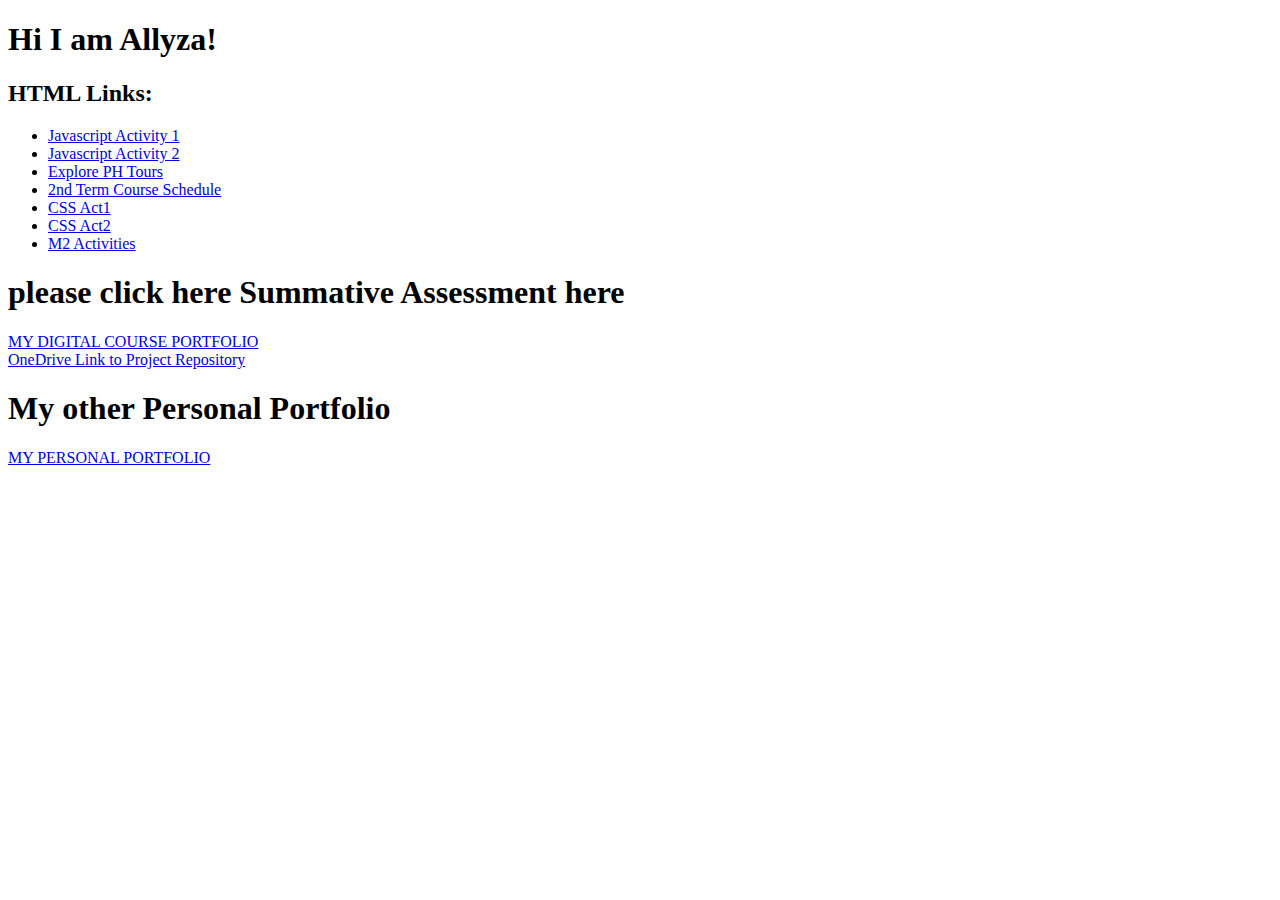
<file: index.html>
<!DOCTYPE html>
<html>
    <head>
        <meta charset="UTF-8">
        <meta name="viewport" content="width=device-width, initial-scale=1.0">
        <title>My First Webpage</title>
        <body>
            <h1> Hi I am Allyza!</h1>
            <h2>HTML Links:</h2>
            <ul>
                <li><a href="Villegas_A224_JS_Act1/index.html">Javascript Activity 1</a></li>
                <li><a href="Villegas_A224_JS_Act2/index.html">Javascript Activity 2</a></li>
                <li><a href="VILLEGAS_ExplorePHTours.html">Explore PH Tours</a></li>
                <li><a href="VILLEGAS_CourseSchedule.html">2nd Term Course Schedule</a></li>
                <li><a href="villegas_w5_css_act1/index.html">CSS Act1</a></li>
                <li><a href="villegas_w5_css_act2/index.html">CSS Act2</a></li>
                <li><a href="M2/index.html">M2 Activities</a></li>
            </ul>
            <h1>please click here Summative Assessment here</h1>
            <li><a href="Portfolio/index.html">MY DIGITAL COURSE PORTFOLIO</a></li>
            <li><a href="https://malayancollegesmindanaoo365-my.sharepoint.com/:f:/g/personal/kiremonde_mcm_edu_ph/En50hzqwhMJEqEvWbsvURIEBJ6-srtCsqxiHlTw_Vb52Pg?e=C4mRd3">OneDrive Link to Project Repository</a></li>
            <h1>My other Personal Portfolio</h1>
            <li><a href="Personal Portfolio\portfolio.html">MY PERSONAL PORTFOLIO</a></li>
        </body>
    </head>
</html>
</file>
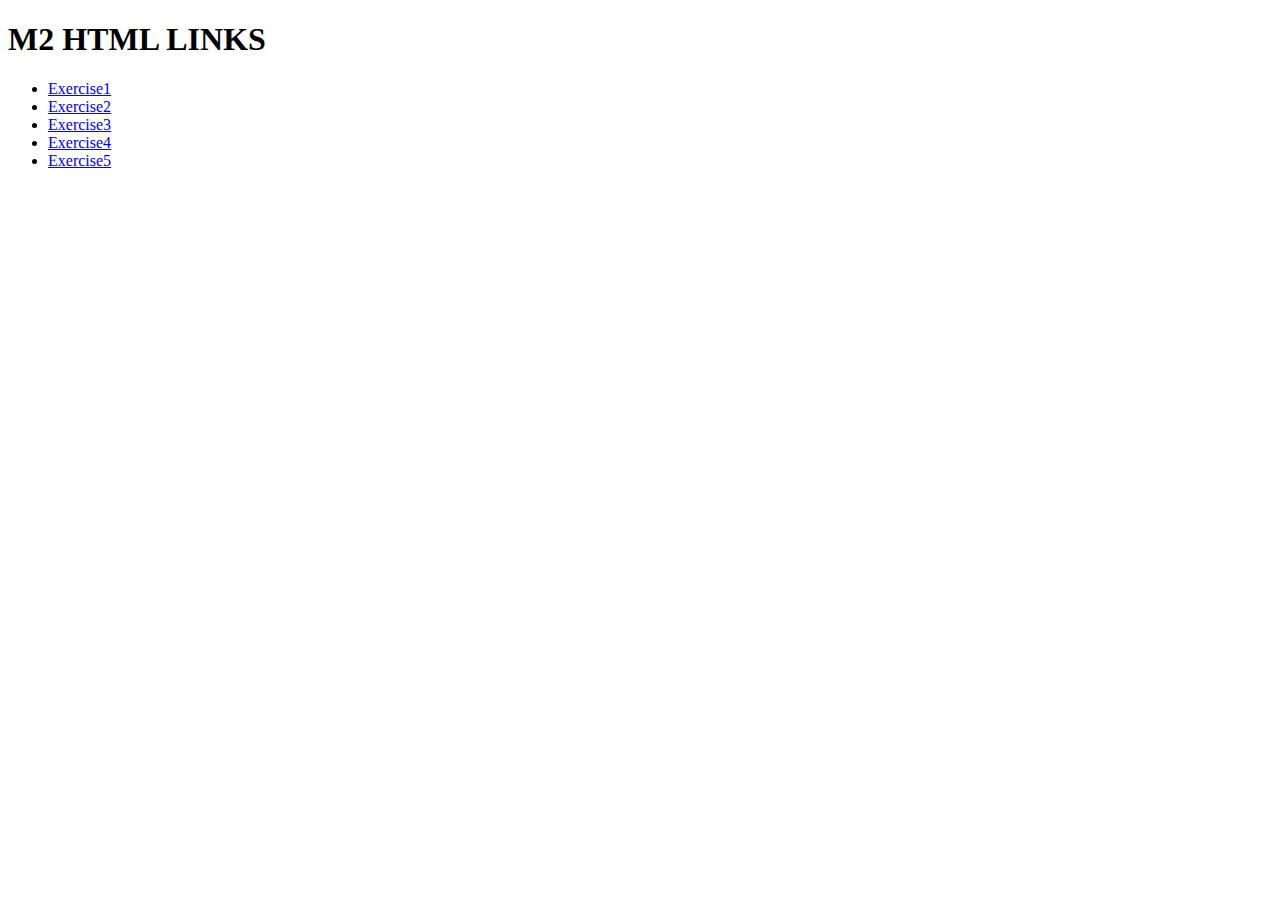
<file: M2/index.html>
<!DOCTYPE html>
<html>
    <head>
        <meta charset="UTF-8">
        <meta name="viewport" content="width=device-width, initial-scale=1.0">
        <title>M2</title>
        <body>
            <h1> M2 HTML LINKS</h1>
            <ul>
                <li><a href="Exercise1.html">Exercise1</a></li>
                <li><a href="Exercise2.html">Exercise2</a></li>
                <li><a href="Exercise3.html">Exercise3</a></li>
                <li><a href="Exercise4.html">Exercise4</a></li>
                <li><a href="Exercise5.html">Exercise5</a></li>

            </ul>
        </body>
    </head>
</html>
</file>
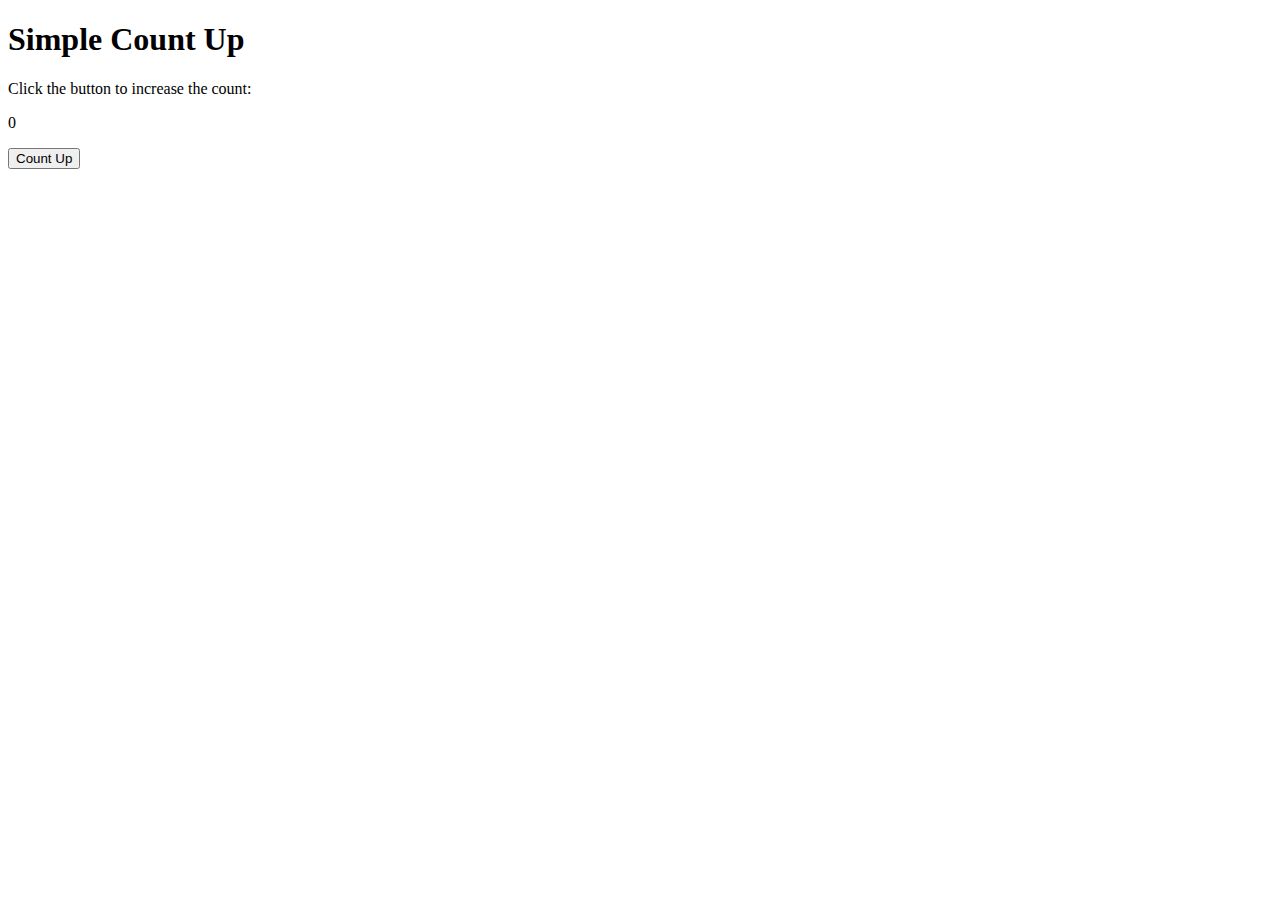
<file: Villegas_A224_JS_Act1/index.html>
<!DOCTYPE html>
<html>
    <head>
        <meta charset="UTF-8">
        <meta name="viewport" content="width=device-width, initial-scale=1.0">
        <title>Villegas_A224_JS_Act1</title>
    </head>
    <body>
        <h1>Simple Count Up</h1>
        <p>Click the button to increase the count:</p>

        <p id="txtCounter">0</p>

        <button id="btnCount">Count Up</button>

        <script src="script.js"></script>
    </body>
</html>
</file>
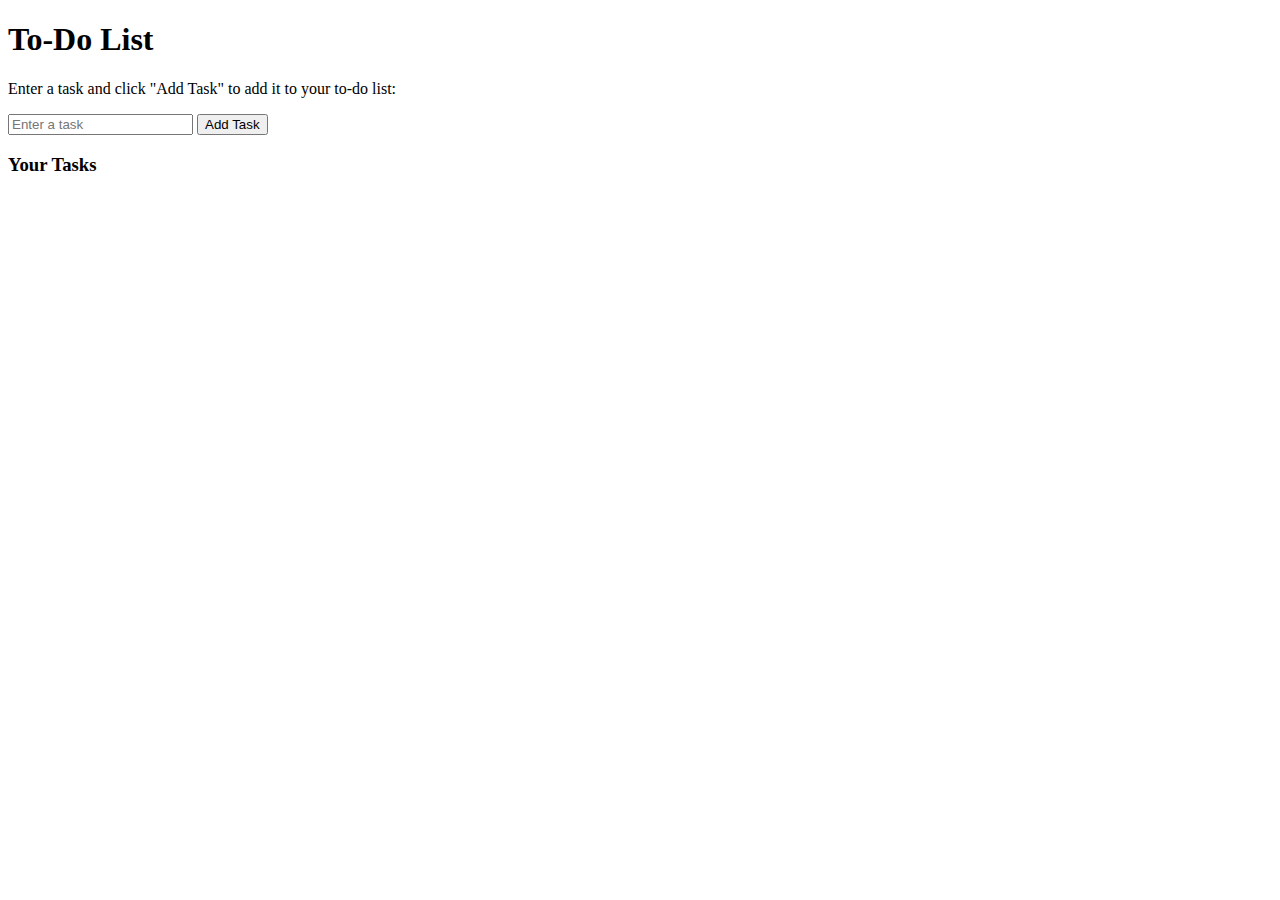
<file: Villegas_A224_JS_Act2/index.html>
<!DOCTYPE html>
<html>
    <head>
        <meta charset="UTF-8">
        <meta name="viewport" content="width=device-width, initial-scale=1.0">
        <title>Villegas_A224_JS_Act2</title>
    </head>
    <body>
        <h1>To-Do List</h1>
        <p>Enter a task and click "Add Task" to add it to your to-do list:</p>
        <input id="txtTodoItem" type="text" placeholder="Enter a task"/>
        <button id="btnAddTask">Add Task</button>
        <h3>Your Tasks</h3>
        <ul id="lstTodos">
            <!-- <li>Task 1</li>
            <li>Task 2</li>
            <li>Task 3</li> -->
        </ul>
        <script src="script.js"></script>
    </body>
</html>
</file>
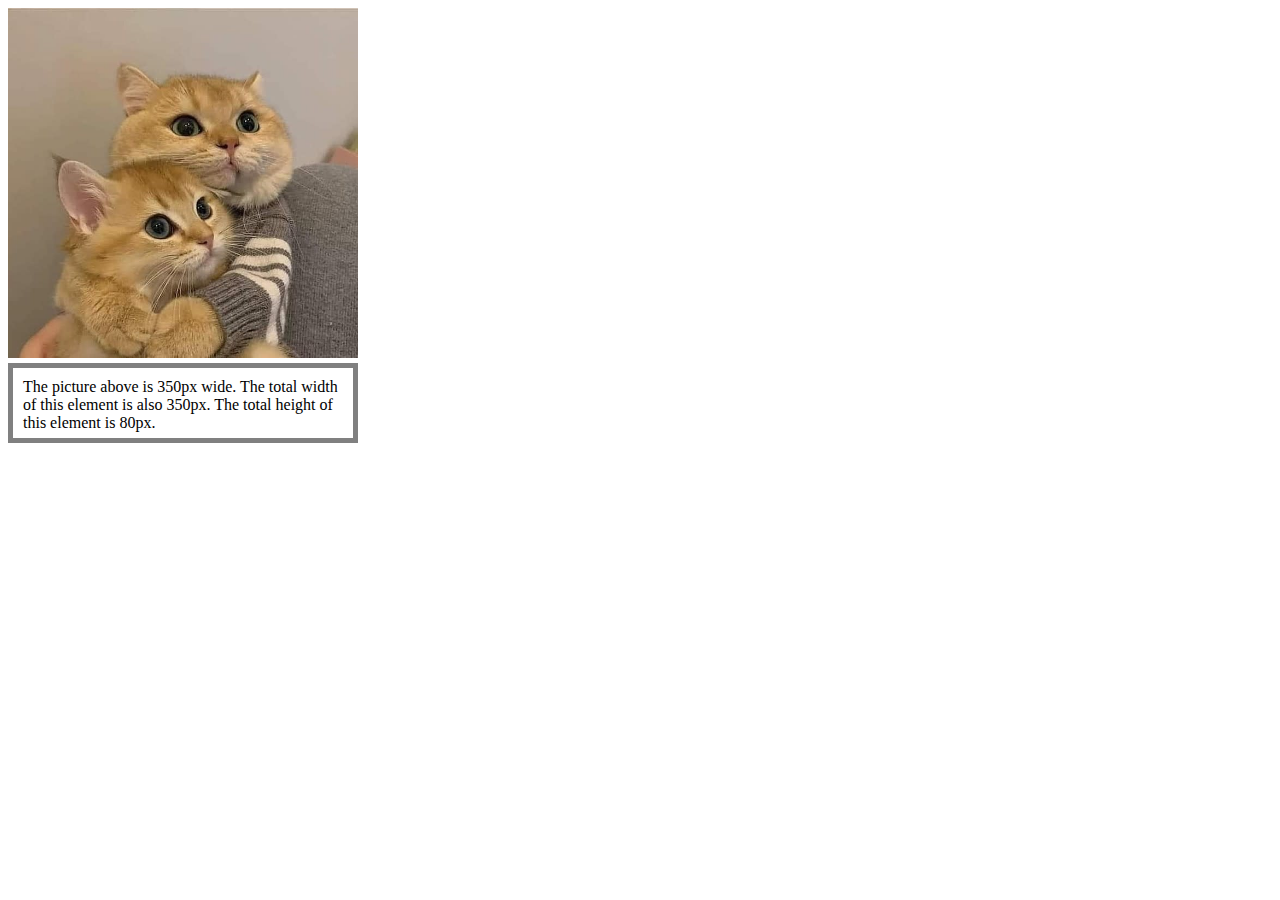
<file: villegas_w5_css_act1/index.html>
<!DOCTYPE html>
<html lang="en">
<head>
<meta charset="UTF-8">
<meta name="viewport" content="width=device-width, initial-scale=1.0">
<title>Activity 1</title>
<link rel="stylesheet" href="style.css">
</head>
<body>
<div class="browser">
    <div class="browser-header">
        <div class="red-circle"></div>
        <div class="yellow-circle"></div>
        <div class="green-circle"></div>
    </div>
    <div class="content">
        <img src="image.jpg" alt="image">
        <p>The picture above is 350px wide. The total width of this element is also 350px. The total height of this element is 80px.</p>
    </div>
</div>
</body>
</html>
</file>
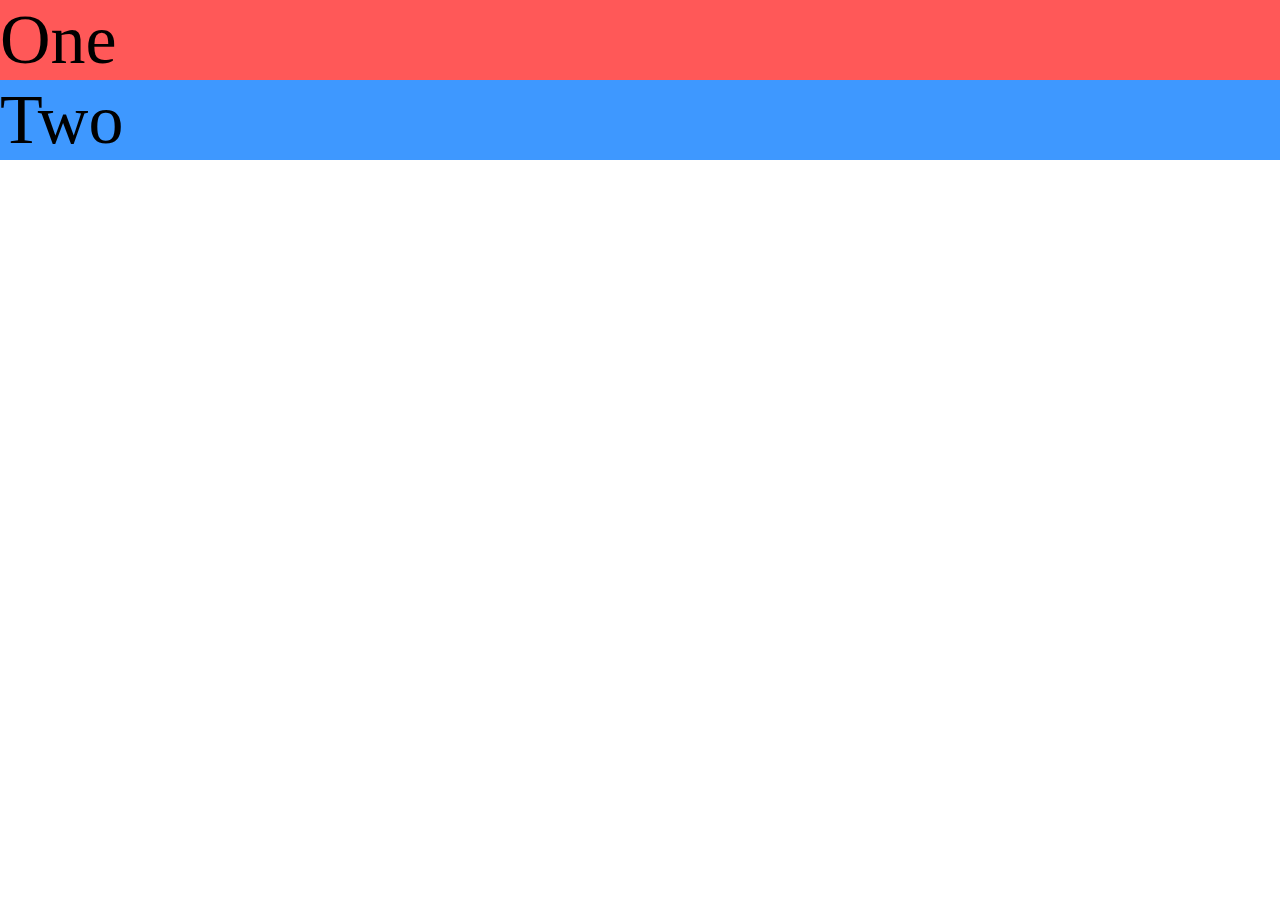
<file: villegas_w5_css_act2/index.html>
<!DOCTYPE html>
<html lang="en">
<head>
    <meta charset="UTF-8">
    <meta name="viewport" content="width=device-width, initial-scale=1.0">
    <title>Document</title>
    <link rel="stylesheet" href="style.css">
</head>
<body>
    <p class="One-H1">One</p>
    <p class="Two-H2">Two</p>
</body>
</html>
</file>
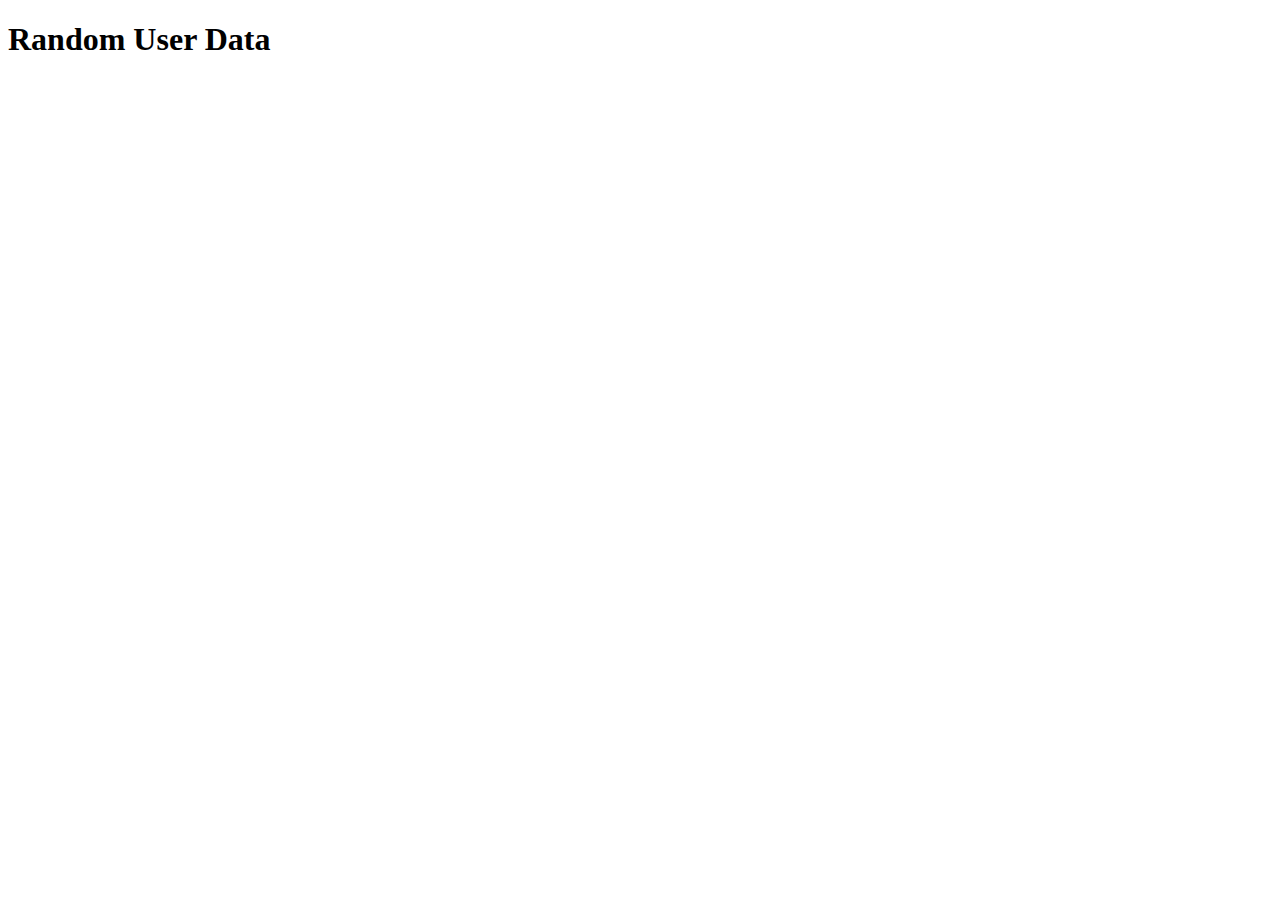
<file: M2/Excercise3.html>
<!DOCTYPE html>
<html lang="en">
<head>
<meta charset="UTF-8">
<meta name="viewport" content="width=device-width, initial-scale=1.0">
<title>Fetch API Example</title>
</head>
<body>
<h1>Random User Data</h1>
<div id="userData"></div>
<script>
// Fetch data from a public API
fetch('https://randomuser.me/api/')
.then(response => response.json()) // Parse the response as JSON
.then(data => {
// Extract user data from the response
const user = data.results[0];
const userDataDiv = document.getElementById('userData');
// Display user data on the page
userDataDiv.innerHTML = `
<p>Name: ${user.name.first} ${user.name.last}</p>
<p>Address: ${user.location.city}, ${user.location.country}</p>
<p>Contact No.: ${user.phone}</p>
<p>Email: ${user.email}</p>
<img src="${user.picture.medium}" alt="User Image">
`;})
.catch(error => console.error('Error fetching data:', error));
</script>
</body>
</html>
</file>
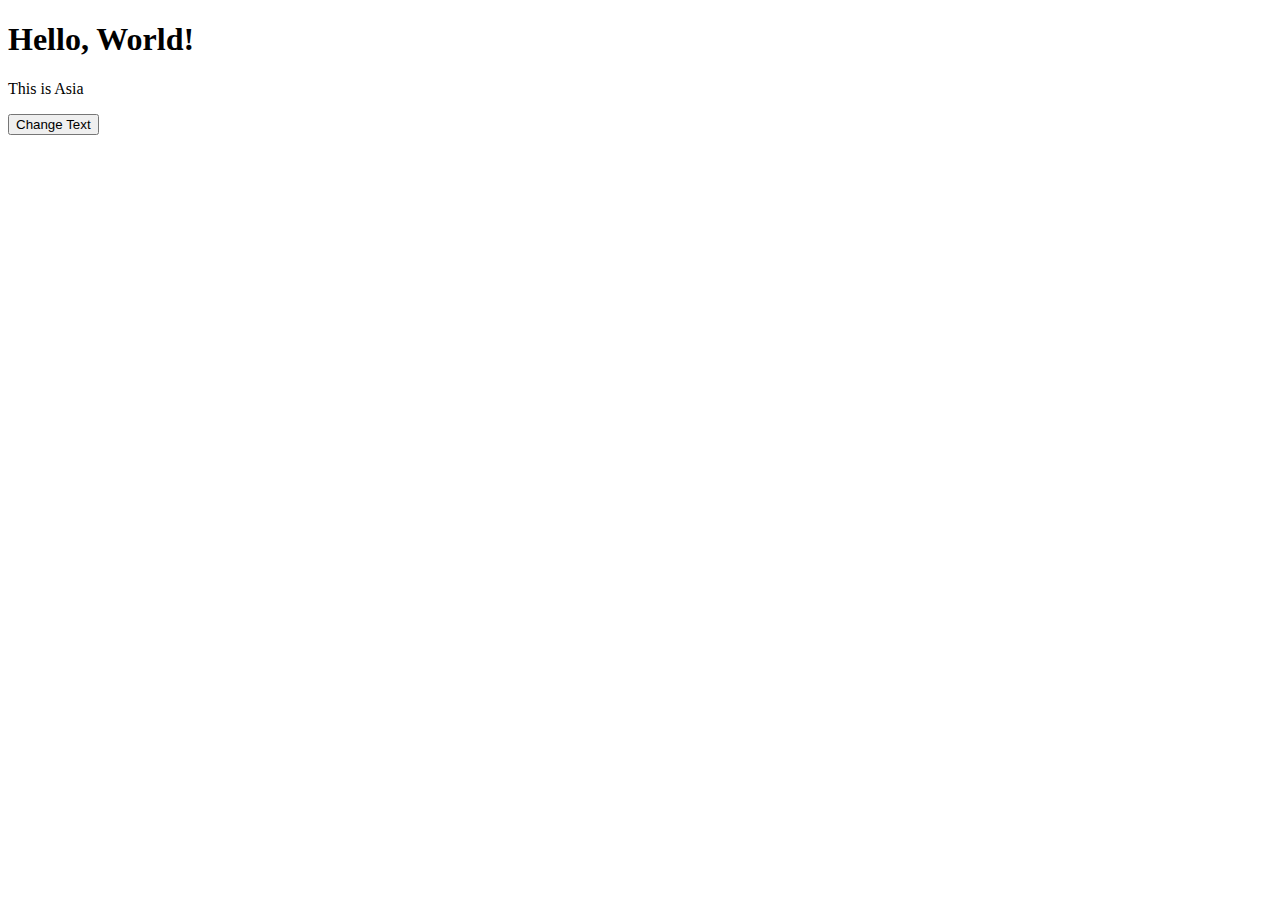
<file: M2/Exercise1.html>
<!DOCTYPE html>
    <html lang="en">
        <head>
            <meta charset="UTF-8">
                <meta name="viewport" content="width=device-width, initial-scale=1.0">
                    <title>DOM Example</title>
                        </head>
                        <body>
<h1 id="header">Hello, World!</h1>
<p id='p1'>This is Asia</p>
<button id="changeTextBtn">Change Text</button>
<script>
// Select the button and header elements
const button = document.getElementById('changeTextBtn');
const header = document.getElementById('header');
const p1 = document.getElementById('p1');
// Add an event listener to the button
button.addEventListener('click', function() {
header.textContent = 'Text Changed!';
p1.textContent = 'You have clicked the button'
});
</script>
</body>
</html>
</file>
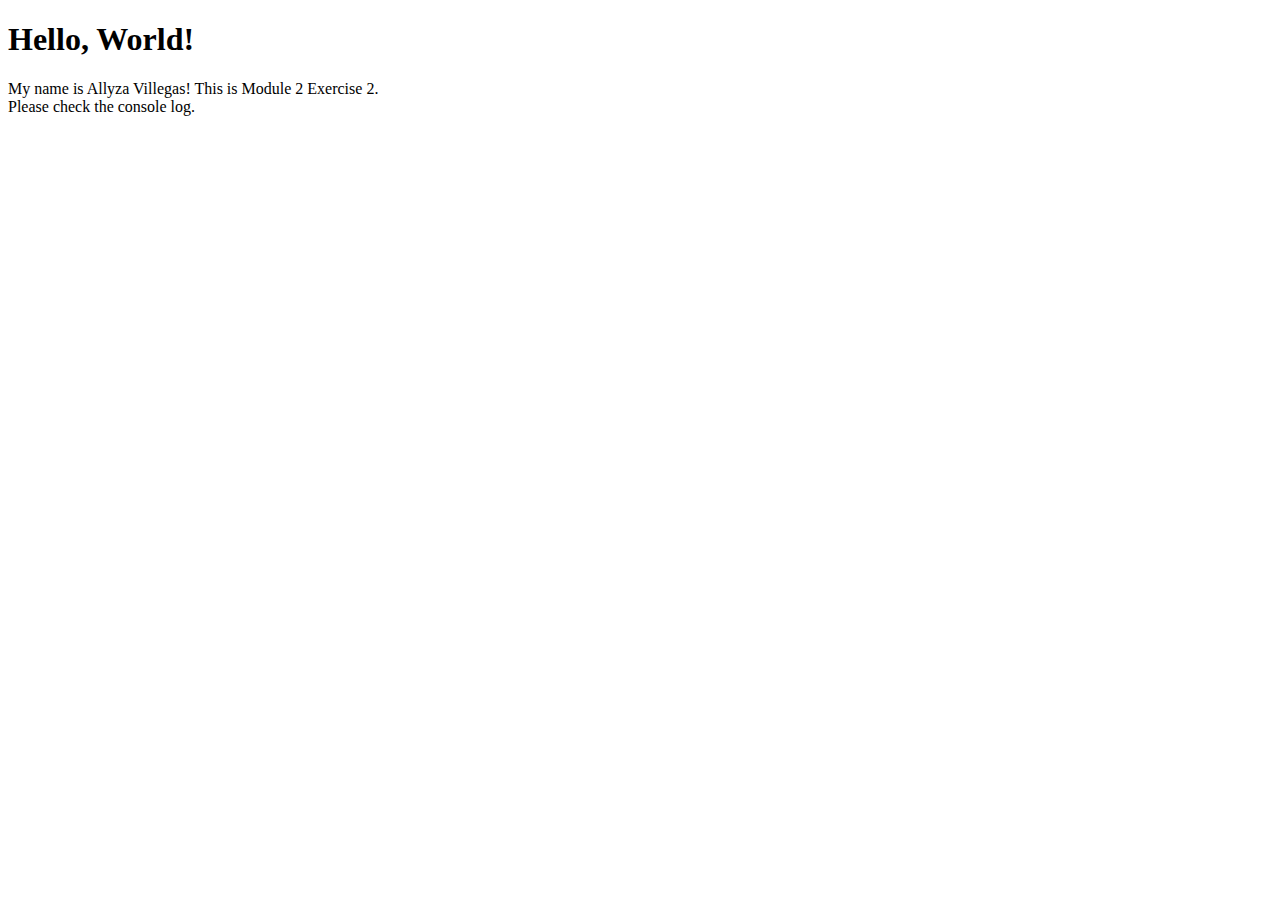
<file: M2/Exercise2.html>
<!DOCTYPE html>
<html lang="en">
<head>
    <meta charset="UTF-8">
    <meta name="viewport" content="width=device-width, initial-scale=1.0">
    <title>Villegas_Exercise_2</title>
</head>
<body>
    <h1 id="header">Hello, World!</h1>
    <p id="para1">My name is Allyza Villegas! This is Module 2 Exercise 2.<br>Please check the console log.</p>

    <script>
        const jsonString = '{"name": "Allyza", "age": 20, "hobby": "cooking"}';

const jsonObject = JSON.parse(jsonString);

const newJsonString = JSON.stringify(jsonObject);
console.log(newJsonString); 
    </script>
</body>
</html>
</file>
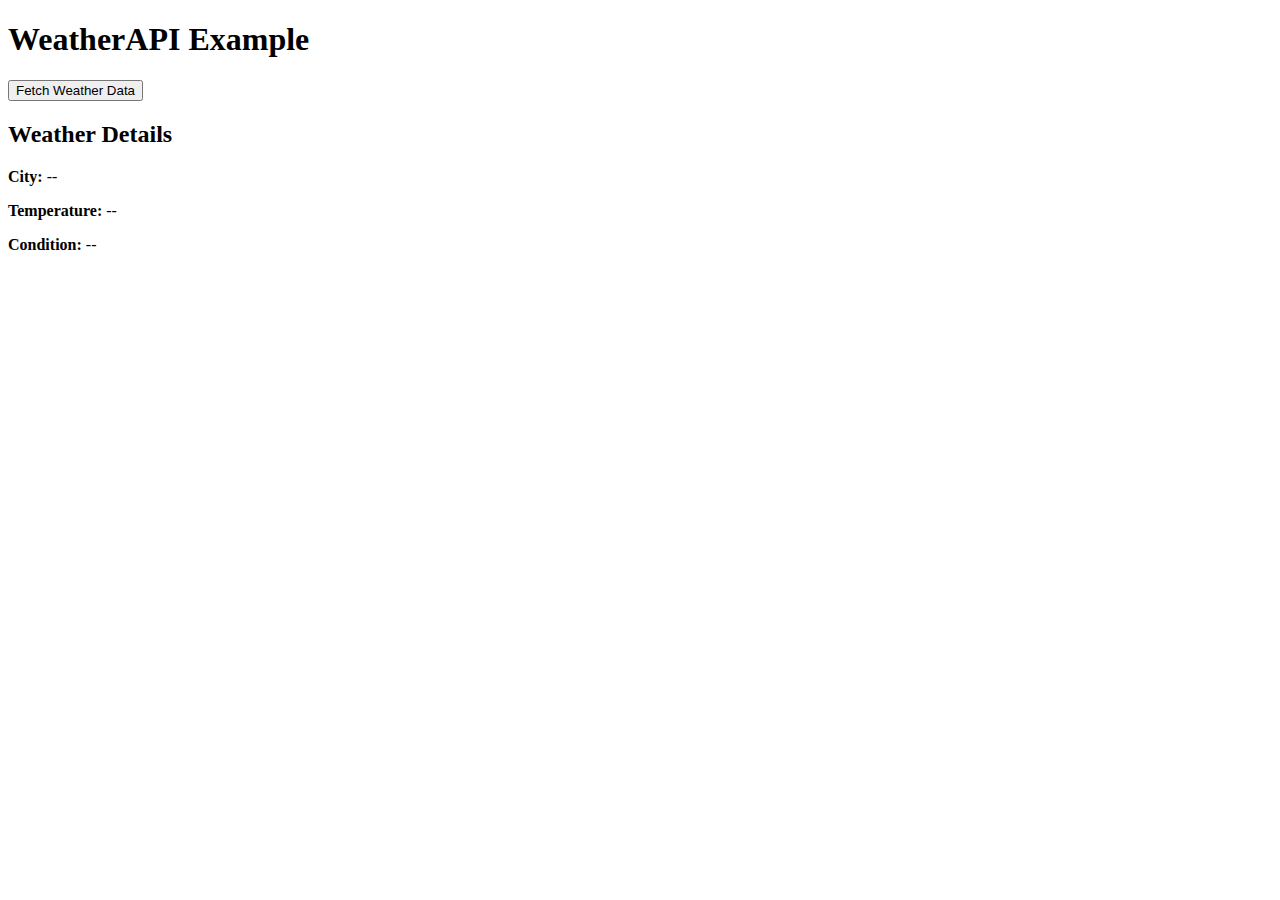
<file: M2/Exercise4.html>
<!DOCTYPE html>
<html lang="en">
<head>
<meta charset="UTF-8">
<meta name="viewport" content="width=device-width, initial-scale=1.0">
<title>WeatherAPI Example</title>
</head>
<body>
<h1>WeatherAPI Example</h1>
<button onclick="callAPI()">Fetch Weather Data</button>
<div>
<h2>Weather Details</h2>
<p><strong>City:</strong> <span id="weather_city">--</span></p>
<p><strong>Temperature:</strong> <span id="weather_temperature">--</span></p>
<p><strong>Condition:</strong> <span id="weather_condition">--</span></p>
</div>
<script>
// Replace with your WeatherAPI key
const apiKey = 'cbb0b276f1724b6fb1420151241811';
// Change this to the city you want to search
const city = 'London';
function callAPI() {
const url =
`https://api.weatherapi.com/v1/current.json?key=${apiKey}&q=${city}&aqi=no`;
fetch(url)
.then(response => response.json())
.then(data => {
console.log(data);
document.querySelector("#weather_city").textContent =
data.location.name || 'N/A';
document.querySelector("#weather_temperature").textContent =
`${data.current.temp_c}°C` || 'N/A';
document.querySelector("#weather_condition").textContent =
data.current.condition.text || 'N/A';
});
}
</script>
</body>
</html>
</file>
<file: villegas_w5_css_act1/style.css>
p {
    border: gray 5px solid;
    width: 320px;
    height: 50px;
    padding: 10px;
    font-size: 16px;
    margin-top: 1px;
}

img {
    width: 350px;
}
</file>
<file: villegas_w5_css_act2/style.css>
* {
    margin: 0;
    font-family: 'Times New Roman', Times, serif;
    font-size: 70px;
}

.One-H1 {
    background-color: rgb(255, 88, 88);
}

.Two-H2 {
    background-color: rgb(62, 152, 255);
}
</file>
